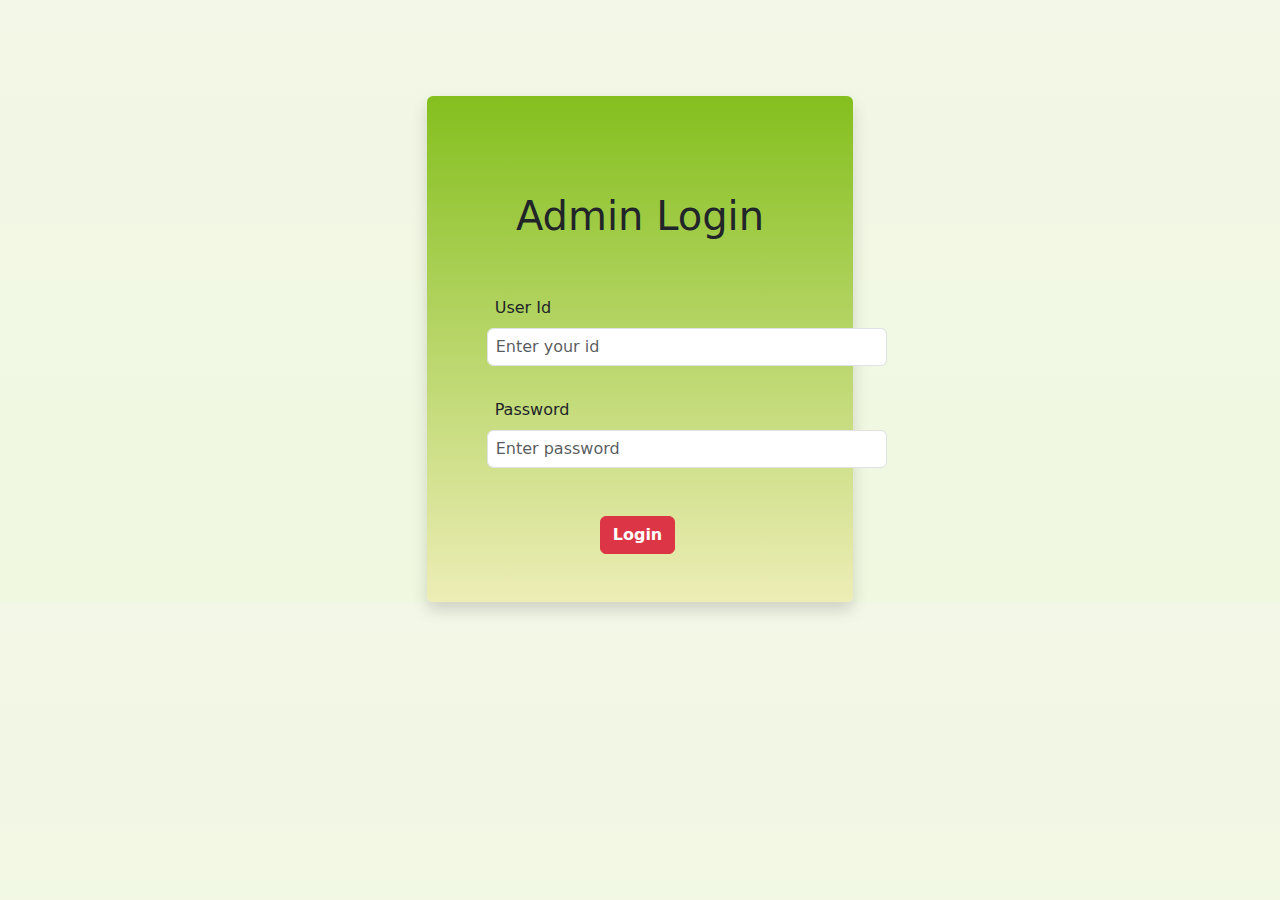
<file: src/main/resources/templates/adminlogin.html>
<!DOCTYPE html>
<html>
	<head>
		<link href="https://cdn.jsdelivr.net/npm/bootstrap@5.3.3/dist/css/bootstrap.min.css" rel="stylesheet" integrity="sha384-QWTKZyjpPEjISv5WaRU9OFeRpok6YctnYmDr5pNlyT2bRjXh0JMhjY6hW+ALEwIH" crossorigin="anonymous">
				<script src="https://cdn.jsdelivr.net/npm/@popperjs/core@2.11.8/dist/umd/popper.min.js" integrity="sha384-I7E8VVD/ismYTF4hNIPjVp/Zjvgyol6VFvRkX/vR+Vc4jQkC+hVqc2pM8ODewa9r" crossorigin="anonymous"></script>
				<script src="https://cdn.jsdelivr.net/npm/bootstrap@5.3.3/dist/js/bootstrap.min.js" integrity="sha384-0pUGZvbkm6XF6gxjEnlmuGrJXVbNuzT9qBBavbLwCsOGabYfZo0T0to5eqruptLy" crossorigin="anonymous"></script>
			<style>
				.bg1{
					background:linear-gradient(rgba(191, 214, 132,.2), rgba(177, 221, 99, 0.2));  
				}
				.bg2{
					background:linear-gradient(rgb(132, 191, 30), rgb(237, 237, 182));
				}
			</style>
	</head>
   <body class="bg1">
     <section>

		<div class="container-fluid">
			<div class="row mt-5 pt-5 ">
				<div class="col-sm-4 mx-auto bg2 shadow rounded">
					<form method="post" th:object="${dto}">
						<h1 class="text-center  mt-5 pt-5"> Admin Login</h1>
						 <div class="pt-5">
							 <lable for="userid" class="ps-2 ms-5"> User Id</lable>
							 <input type="text" name="userid"  required class="form-control my-2 px-2 ms-5" style="width: 400px;" th:field="${dto.userid}" placeholder="Enter your id">
						 </br>
						
							 <lable for="pass" class="ps-2 ms-5"> Password </lable>
							  <input type="password" name="pass" required class="form-control my-2 ms-1 px-2 ms-5" style="width: 400px;" th:field="${dto.password}" placeholder="Enter password">
						 </br>
						 
						</div>
							 <lable th:if="${msg}"><p th:text="${msg}"></p></lable>
							<button type="submit" class="btn btn-danger mb-5 fw-semibold" style="margin-left:40% ;">Login</button>	
				 </form>
				</div>
			</div>
		</div>
	 </section>
	</body>
</html>
</file>
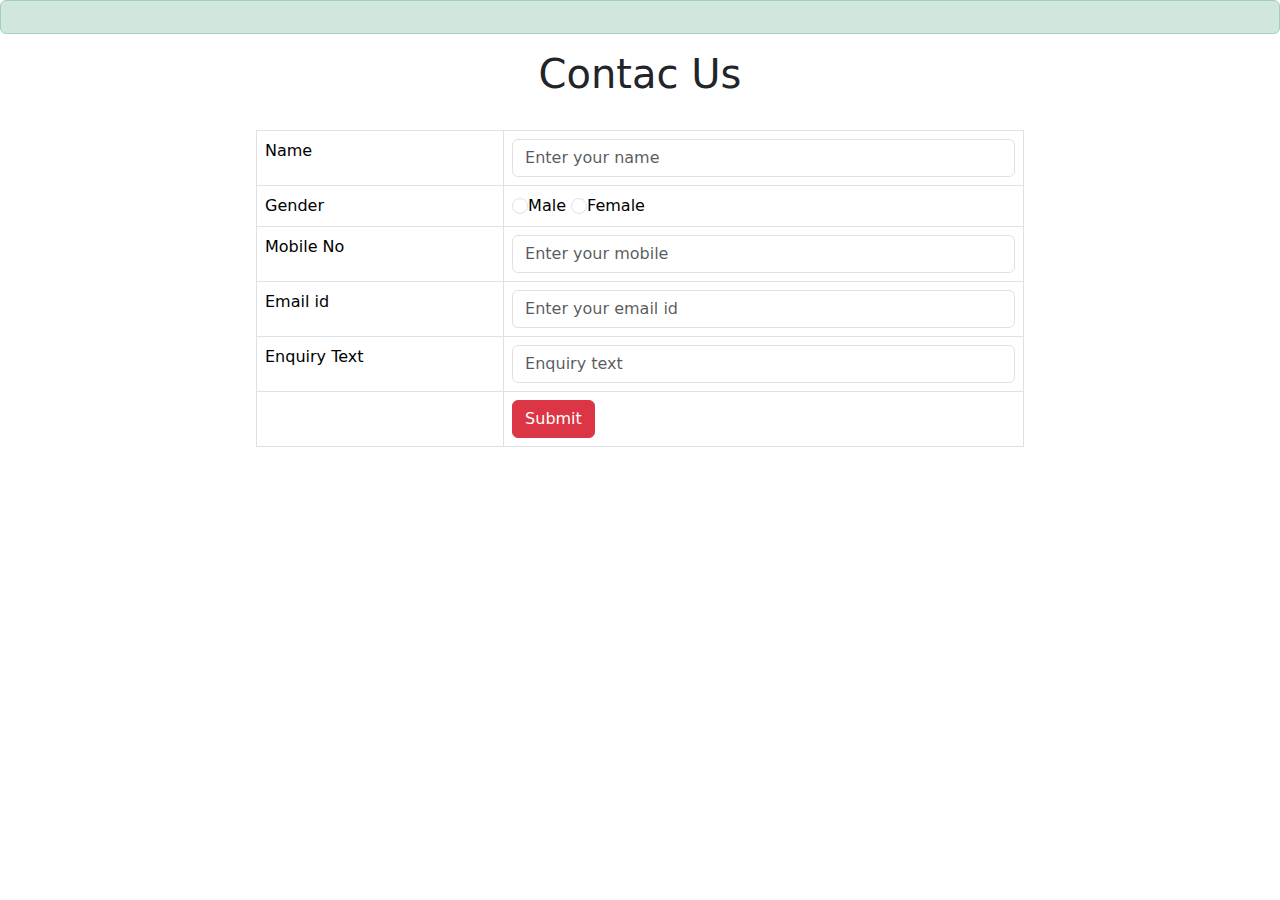
<file: src/main/resources/templates/contactus.html>
<!doctype html>
<html lang="en" >
	<head>
		<meta charset="utf-8">
		 <meta name="viewport" content="width=device-width, initial-scale=1">
		 <title>Bootstrap demo</title>
		 <link href="https://cdn.jsdelivr.net/npm/bootstrap@5.3.3/dist/css/bootstrap.min.css" rel="stylesheet" integrity="sha384-QWTKZyjpPEjISv5WaRU9OFeRpok6YctnYmDr5pNlyT2bRjXh0JMhjY6hW+ALEwIH" crossorigin="anonymous">
		<script src="https://cdn.jsdelivr.net/npm/@popperjs/core@2.11.8/dist/umd/popper.min.js" integrity="sha384-I7E8VVD/ismYTF4hNIPjVp/Zjvgyol6VFvRkX/vR+Vc4jQkC+hVqc2pM8ODewa9r" crossorigin="anonymous"></script>
		<script src="https://cdn.jsdelivr.net/npm/bootstrap@5.3.3/dist/js/bootstrap.min.js" integrity="sha384-0pUGZvbkm6XF6gxjEnlmuGrJXVbNuzT9qBBavbLwCsOGabYfZo0T0to5eqruptLy" crossorigin="anonymous"></script>
	</head>
	<body>
		<section>
	     <div th:if="${msg}">
			<p th:text="${msg}" class="alert alert-success alert-dismissible"></p>

		 </div>	
		<h1 class="text-center">Contac Us</h1>
		<br>
		<form class="form-group" method="post" th:object="${dto}">
		 <table class="table table-bordered" style="margin:auto;width: 60%;">
			<tr>
				<td>Name</td>
				<td>
					<input type="text" required class="form-control" th:field="${dto.name}" placeholder="Enter your name">
				</td>
			</tr>
			<tr>
				<td>
					Gender
				</td>
				<td>
					<input type="radio" required class="form-check-input" th:field="${dto.gender}" value="Male"/>Male
					<input type="radio" required class="form-check-input" th:field="${dto.gender}" value="Female"/>Female
					                   
				</td>
			</tr>
			<tr>
			  <td>Mobile No</td>
			  <td>
			  <input type="number" required class="form-control" th:field="${dto.mobile}" placeholder="Enter your mobile">
			  </td>
			</tr>
			<tr>
			<td>Email id</td>
				<td>
				<input type="text" required class="form-control" th:field="${dto.emailaddress}" placeholder="Enter your email id">
				</td>
			</tr>
			<tr>
				<td>Enquiry Text</td>
				<td>
					<input type="text" required class="form-control" th:field="${dto.enquiry}" placeholder="Enquiry text">
					</td>
				</tr>
				<tr>
					<td></td>
					<td>
						<button type="submit" class="btn btn-danger"> Submit</button>
					</td>
				</tr>
		 </table>
		 </form>
		 <script src="https://cdn.jsdelivr.net/npm/bootstrap@5.3.3/dist/js/bootstrap.bundle.min.js" integrity="sha384-YvpcrYf0tY3lHB60NNkmXc5s9fDVZLESaAA55NDzOxhy9GkcIdslK1eN7N6jIeHz" crossorigin="anonymous"></script>
		</section>
	</body>
</html>
</file>
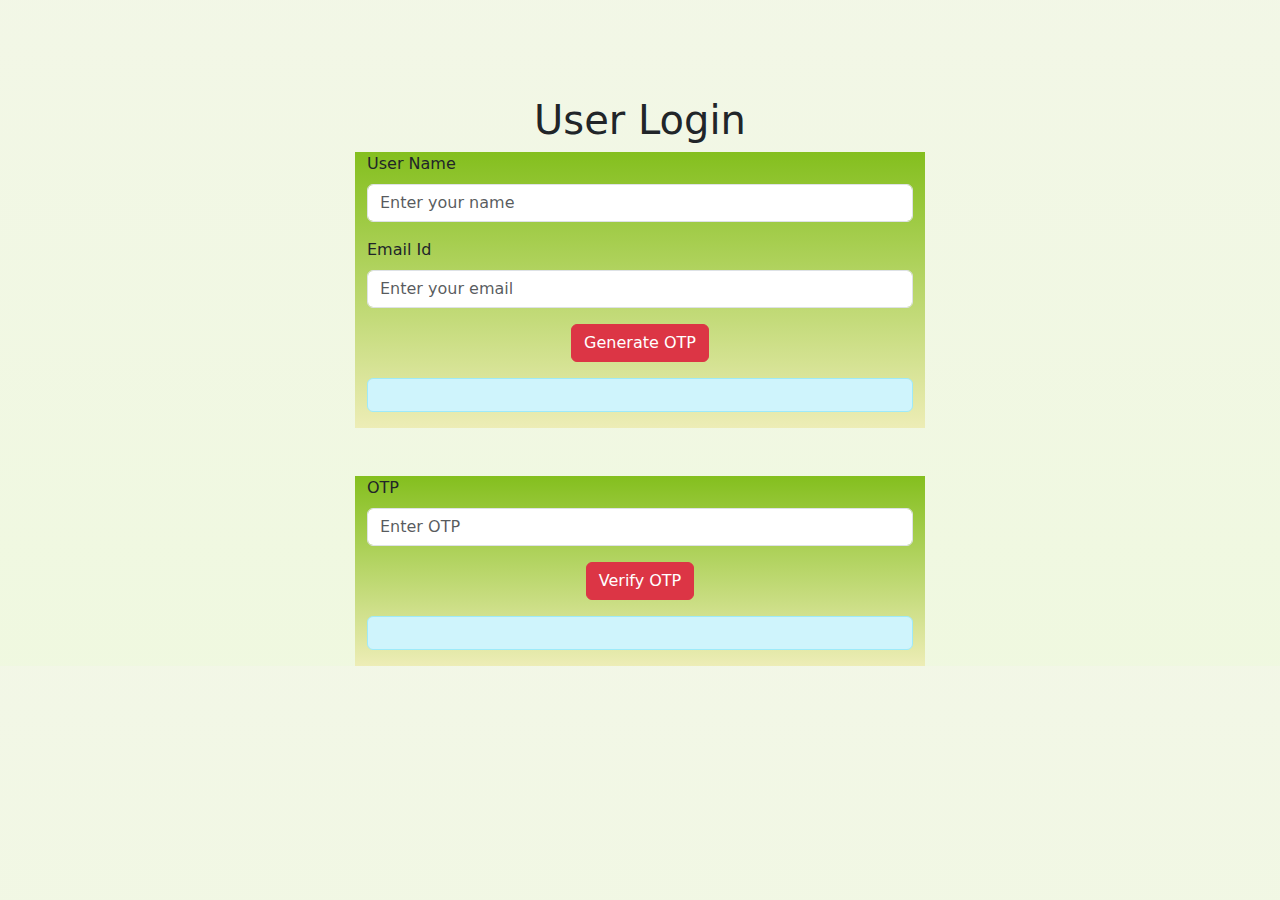
<file: src/main/resources/templates/userlogin.html>
<!DOCTYPE html>
<html xmlns:th="http://www.thymeleaf.org">
<head>
    <link href="https://cdn.jsdelivr.net/npm/bootstrap@5.3.3/dist/css/bootstrap.min.css" rel="stylesheet">
    <script src="https://cdn.jsdelivr.net/npm/@popperjs/core@2.11.8/dist/umd/popper.min.js"></script>
    <script src="https://cdn.jsdelivr.net/npm/bootstrap@5.3.3/dist/js/bootstrap.min.js"></script>
    <style>
        .bg1{
            background:linear-gradient(rgba(191, 214, 132,.2), rgba(177, 221, 99, 0.2));  
        }
        .bg2{
            background:linear-gradient(rgb(132, 191, 30), rgb(237, 237, 182));
        }
    </style>
</head>
<body class="bg1">
<section>
    <div class="container mt-5 pt-5">
        <h1 class="text-center">User Login</h1>
        
        <!-- OTP Request Form -->
        <form action="/api/otp/send" th:object="${dto}" method="post" class="hidden">
            <div class="row justify-content-center">
                <div class="col-md-6 bg2">
                    <div class="mb-3">
                        <label for="username" class="form-label">User Name</label>
                        <input type="text" id="username" name="username" th:field="${dto.username}" required 
                               class="form-control" placeholder="Enter your name">
                    </div>
                    <div class="mb-3">
                        <label for="userEmail" class="form-label">Email Id</label>
                        <input type="email" id="userEmail" name="userEmail" th:field="${dto.email}" required 
                               class="form-control" placeholder="Enter your email">
                    </div>
                    <div class="text-center">
                        <button type="submit" class="btn btn-danger">Generate OTP</button>
                    </div>
                    <!-- Message for OTP Request -->
                    <div class="mt-3" th:if="${msg1}">
                        <p class="alert alert-info text-center" th:text="${msg1}"></p>
                    </div>
                </div>
            </div>
        </form>

        <!-- OTP Verification Form -->
        <form action="/api/otp/verify" th:object="${dto}" method="post" class="mt-5">
            <div class="row justify-content-center">
                <div class="col-md-6 bg2">
                    <div class="mb-3">
						<input type="hidden" name="username" th:value="${dto.username}">
						<input type="hidden" name="userEmail" th:value="${dto.email}">
                        <label for="enteredOtp" class="form-label">OTP</label>
                        <input type="password" id="enteredOtp" name="enteredOtp" required class="form-control" 
                               placeholder="Enter OTP">
                    </div>
                    <div class="text-center">
                        <button type="submit" class="btn btn-danger">Verify OTP</button>
                    </div>
                    <!-- Message for OTP Verification -->
                    <div class="mt-3" th:if="${msg}">
                        <p class="alert alert-info text-center" th:text="${msg}"></p>
                    </div>
                </div>
            </div>
        </form>
    </div>
</section>
</body>
</html>
</file>
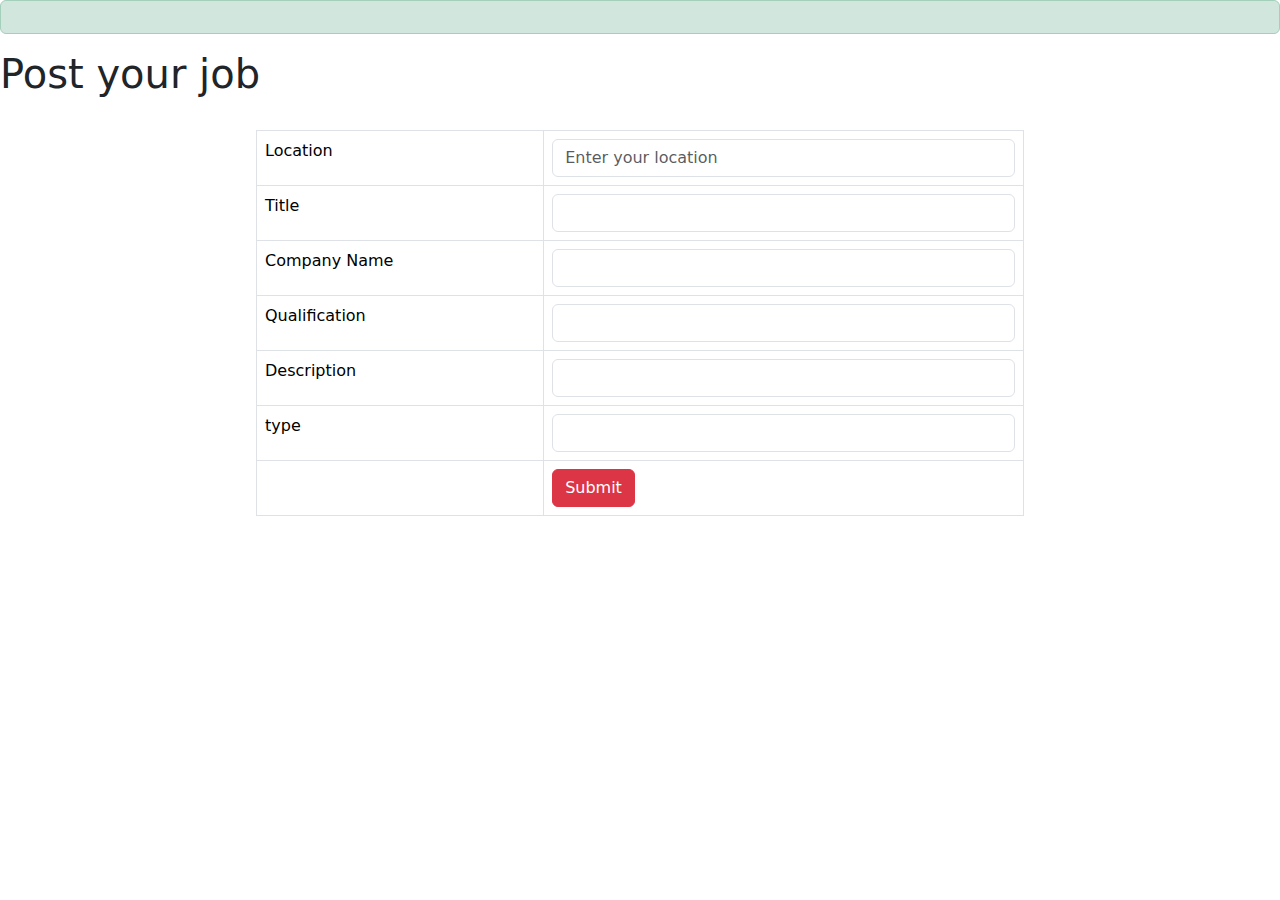
<file: src/main/resources/templates/admin/postjob.html>
<!doctype html>
<html th:replace="admin/adminbase::layout(~{::section})">
	<head>
		<meta charset="utf-8">
		 <meta name="viewport" content="width=device-width, initial-scale=1">
		 <title>Bootstrap demo</title>
		 <link href="https://cdn.jsdelivr.net/npm/bootstrap@5.3.3/dist/css/bootstrap.min.css" rel="stylesheet" integrity="sha384-QWTKZyjpPEjISv5WaRU9OFeRpok6YctnYmDr5pNlyT2bRjXh0JMhjY6hW+ALEwIH" crossorigin="anonymous">
		<script src="https://cdn.jsdelivr.net/npm/@popperjs/core@2.11.8/dist/umd/popper.min.js" integrity="sha384-I7E8VVD/ismYTF4hNIPjVp/Zjvgyol6VFvRkX/vR+Vc4jQkC+hVqc2pM8ODewa9r" crossorigin="anonymous"></script>
		<script src="https://cdn.jsdelivr.net/npm/bootstrap@5.3.3/dist/js/bootstrap.min.js" integrity="sha384-0pUGZvbkm6XF6gxjEnlmuGrJXVbNuzT9qBBavbLwCsOGabYfZo0T0to5eqruptLy" crossorigin="anonymous"></script>
	</head>
	<body>
		<section >
	     <div th:if="${msg}">
			<p th:text="${msg}" class="alert alert-success alert-dismissible"></p>

		 </div>	
		<h1>Post your job</h1>
		<br>
		<form class="form-group" method="post" th:object="${dto}">
		 <table class="table table-bordered" style="margin:auto;width: 60%;">
			<tr>
				<td>Location</td>
				<td>
					<input type="text"  required class="form-control bg-white text-dark" th:field="${dto.location}" placeholder="Enter your location">
				</td>
			</tr>
			<tr>
			 <td>
				Title
			</td>
			<td>
			 <input type="text" required class="form-control bg-white text-dark" th:field="${dto.title}">	                   
			</td>
		  </tr>
			<tr>
			  <td>Company Name</td>
			  <td>
			  <input type="text" required class="form-control bg-white text-dark" th:field="${dto.companyName}" placeholder="">
			  </td>
			</tr>
			<tr>
			<td>Qualification</td>
				<td>
				<input type="text" required class="form-control bg-white text-dark" th:field="${dto.qualification}" placeholder="">
				</td>
			</tr>
			<tr>
			 <td>Description</td>
			 <td>
			  <input type="text" required class="form-control bg-white text-dark" th:field="${dto.description}" placeholder="">
			 </td>
			</tr>
				<tr>
					<tr>
						<td>
							type
						</td>
						<td>
							<input type="text" required class="form-control bg-white text-dark" th:field="${dto.type}">
						</td>
					</tr>
					<td></td>
					<td>
						<button type="submit" class="btn btn-danger"> Submit</button>
					</td>
				</tr>
		 </table>
		 </form>
		 <script src="https://cdn.jsdelivr.net/npm/bootstrap@5.3.3/dist/js/bootstrap.bundle.min.js" integrity="sha384-YvpcrYf0tY3lHB60NNkmXc5s9fDVZLESaAA55NDzOxhy9GkcIdslK1eN7N6jIeHz" crossorigin="anonymous"></script>
		</section>
	</body>
</html>
</file>
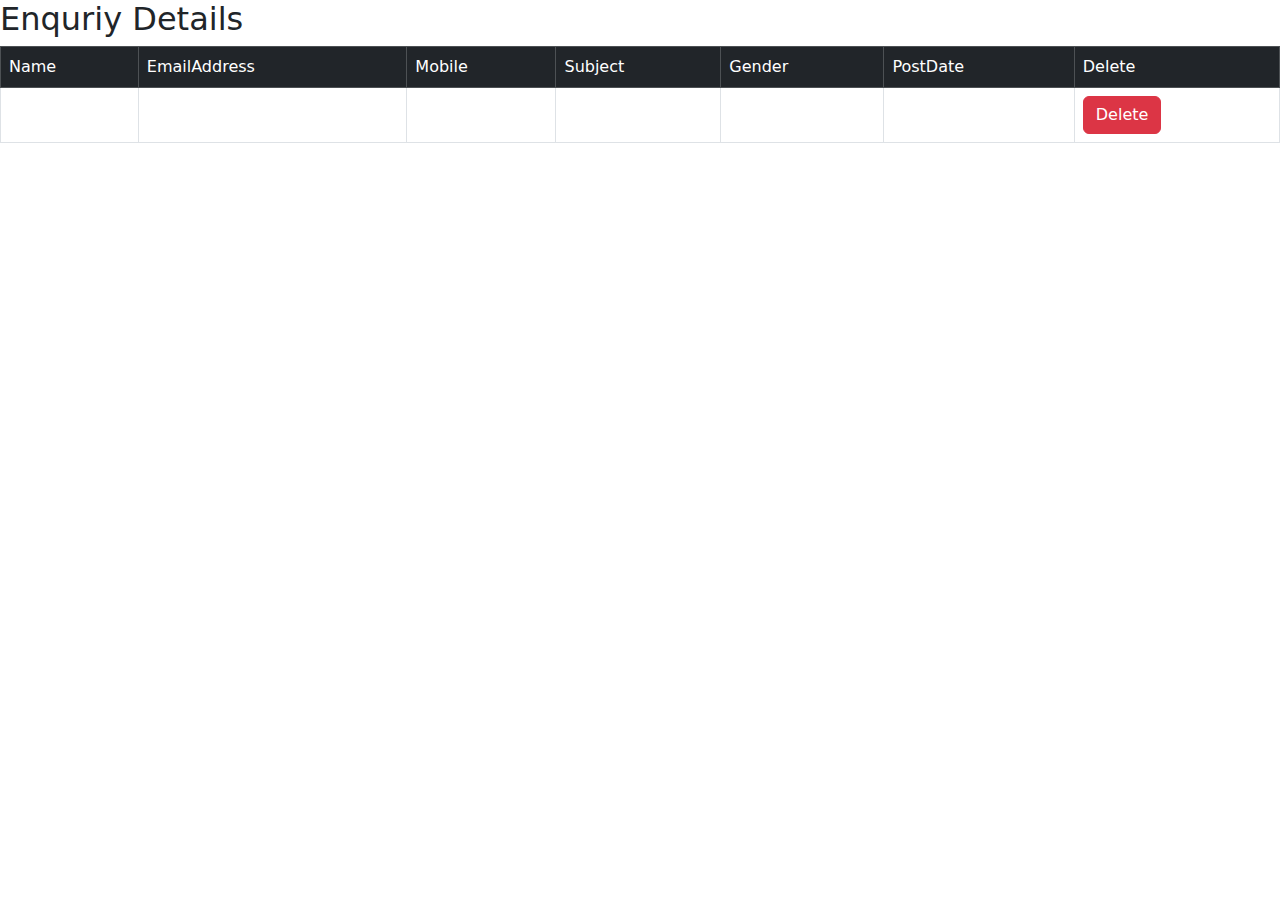
<file: src/main/resources/templates/admin/viewenquriy.html>
<!doctype html>
<html th:replace="admin/adminbase::layout(~{::section})">
	<head>
		<meta charset="utf-8">
		 <meta name="viewport" content="width=device-width, initial-scale=1">
		 <title>Bootstrap demo</title>
		 <link href="https://cdn.jsdelivr.net/npm/bootstrap@5.3.3/dist/css/bootstrap.min.css" rel="stylesheet" integrity="sha384-QWTKZyjpPEjISv5WaRU9OFeRpok6YctnYmDr5pNlyT2bRjXh0JMhjY6hW+ALEwIH" crossorigin="anonymous">
		<script src="https://cdn.jsdelivr.net/npm/@popperjs/core@2.11.8/dist/umd/popper.min.js" integrity="sha384-I7E8VVD/ismYTF4hNIPjVp/Zjvgyol6VFvRkX/vR+Vc4jQkC+hVqc2pM8ODewa9r" crossorigin="anonymous"></script>
		<script src="https://cdn.jsdelivr.net/npm/bootstrap@5.3.3/dist/js/bootstrap.min.js" integrity="sha384-0pUGZvbkm6XF6gxjEnlmuGrJXVbNuzT9qBBavbLwCsOGabYfZo0T0to5eqruptLy" crossorigin="anonymous"></script>
	</head>
	<body>
		<section>
			<h2>Enquriy Details</h2>
			<table class="table table-bordered" style="margin-left: auto;">
			<thead class="table-dark text-white">
				<tr>
					<td>Name</td>
					<td>EmailAddress</td>
					<td>Mobile</td>
					<td>Subject</td>
					<td>Gender</td>
					<td>PostDate</td>
					<td>Delete</td>

				</tr>
			</thead>
			<tbody>
				<tr th:each="e:${elist}">
					<td th:text="${e.name}"></td>
					<td th:text="${e.emailaddress}"></td>
					<td th:text="${e.mobile}"></td>
					<td th:text="${e.enquiry}"></td>
					<td th:text="${e.gender}"></td>
					<td th:text="${e.postdate}"></td>
					<td>
						<a th:href="@{/viewenquriy/delete/{id}(id=${e.id})}" 
						    onclick="return confirm('Are you sure you want to delete this enquiry?')">
						    <button class="btn btn-danger">Delete</button>
                        </a>
					</td>
				</tr>
			</tbody>
			</table>
		</section>
	</body>
</html>
</file>
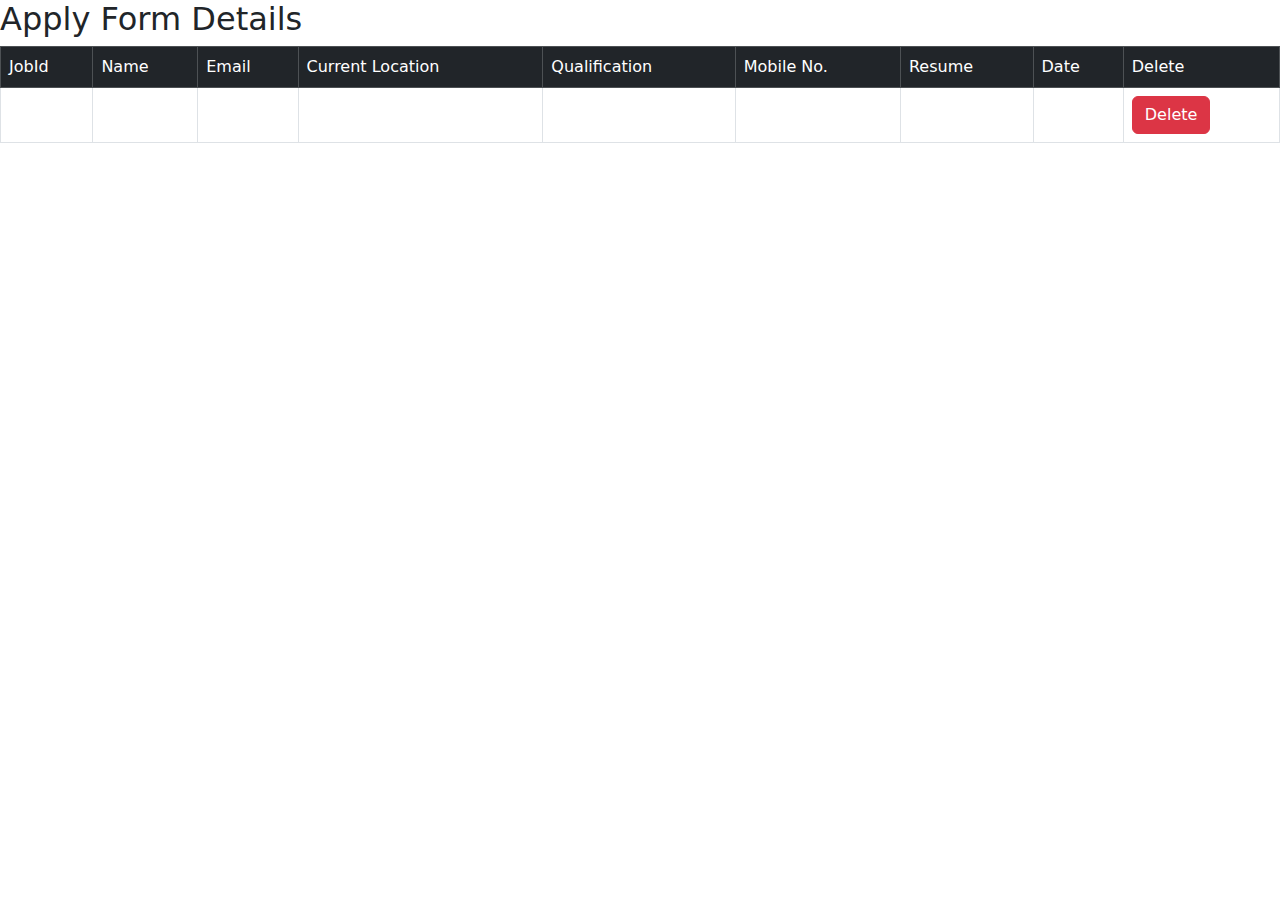
<file: src/main/resources/templates/admin/viewForm.html>
<!doctype html>
<html th:replace="admin/adminbase::layout(~{::section})">
	<head>
		<meta charset="utf-8">
		 <meta name="viewport" content="width=device-width, initial-scale=1">
		 <title>Bootstrap demo</title>
		 <link href="https://cdn.jsdelivr.net/npm/bootstrap@5.3.3/dist/css/bootstrap.min.css" rel="stylesheet" integrity="sha384-QWTKZyjpPEjISv5WaRU9OFeRpok6YctnYmDr5pNlyT2bRjXh0JMhjY6hW+ALEwIH" crossorigin="anonymous">
		<script src="https://cdn.jsdelivr.net/npm/@popperjs/core@2.11.8/dist/umd/popper.min.js" integrity="sha384-I7E8VVD/ismYTF4hNIPjVp/Zjvgyol6VFvRkX/vR+Vc4jQkC+hVqc2pM8ODewa9r" crossorigin="anonymous"></script>
		<script src="https://cdn.jsdelivr.net/npm/bootstrap@5.3.3/dist/js/bootstrap.min.js" integrity="sha384-0pUGZvbkm6XF6gxjEnlmuGrJXVbNuzT9qBBavbLwCsOGabYfZo0T0to5eqruptLy" crossorigin="anonymous"></script>
	</head>
	<body>
		<section>
			<h2>Apply Form Details</h2>
			<table class="table table-bordered" style="margin-left: auto;">
			<thead class="table-dark text-white">
				<tr>
					<td>JobId</td>
					<td>Name</td>
					
					<td>Email</td>
					<td>Current Location</td>
					<td>Qualification</td>
					<td>Mobile No.</td>
					<td>Resume</td>
					<td>Date</td>
					<td>Delete</td>

				</tr>
			</thead>
			<tbody>
				<tr th:each="f:${flist}">
					<td th:text="${f.job.id}"></td>
					<td th:text="${f.Name}"></td>
					<td th:text="${f.Email}"></td>
					<td th:text="${f.currentLocation}"></td>
					<td th:text="${f.qualification}"></td>
					<td th:text="${f.mobileNumber}"></td>
					<td th:text="${f.filename}"></td>
					<td th:text="${f.postedate}"></td>
					<td>
						<!--<a th:href="@{'/viewenquiry/delete/' + ${f.id}}">
						    </a> -->
							<button class="btn btn-danger" onclick="return confirm('Are you sure you want to delete this item?')">Delete</button>
													
					</td>
				</tr>
			</tbody>
			</table>
		</section>
	</body>
</html>
</file>
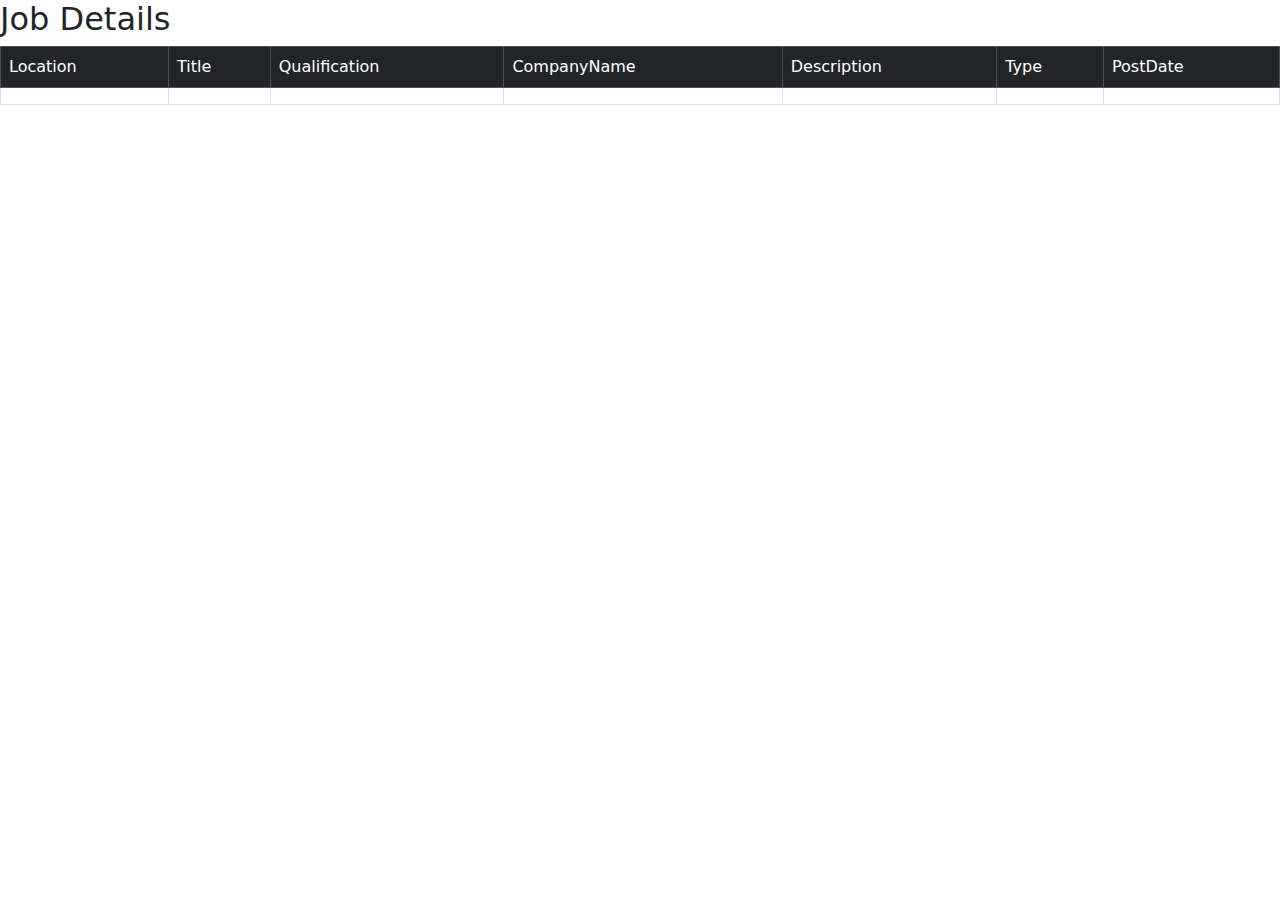
<file: src/main/resources/templates/admin/viewjob.html>
<!doctype html>
<html th:replace="admin/adminbase::layout(~{::section})">
	<head>
		<meta charset="utf-8">
		 <meta name="viewport" content="width=device-width, initial-scale=1">
		 <title>Bootstrap demo</title>
		 <link href="https://cdn.jsdelivr.net/npm/bootstrap@5.3.3/dist/css/bootstrap.min.css" rel="stylesheet" integrity="sha384-QWTKZyjpPEjISv5WaRU9OFeRpok6YctnYmDr5pNlyT2bRjXh0JMhjY6hW+ALEwIH" crossorigin="anonymous">
		<script src="https://cdn.jsdelivr.net/npm/@popperjs/core@2.11.8/dist/umd/popper.min.js" integrity="sha384-I7E8VVD/ismYTF4hNIPjVp/Zjvgyol6VFvRkX/vR+Vc4jQkC+hVqc2pM8ODewa9r" crossorigin="anonymous"></script>
		<script src="https://cdn.jsdelivr.net/npm/bootstrap@5.3.3/dist/js/bootstrap.min.js" integrity="sha384-0pUGZvbkm6XF6gxjEnlmuGrJXVbNuzT9qBBavbLwCsOGabYfZo0T0to5eqruptLy" crossorigin="anonymous"></script>
	</head>
	<body>
		<section>
			<h2>Job Details</h2>
			<table class="table table-bordered" style="margin-left: auto;">
			<thead class="table-dark text-white">
				<tr>
					<td>Location</td>
					<td>Title</td>
					<td>Qualification</td>
					<td>CompanyName</td>
					<td>Description</td>
					<td>Type</td>
					<td>PostDate</td>
				</tr>
			</thead>
			<tbody>
				<tr th:each="j:${jolist}">
					<td th:text="${j.location}"></td>
					<td th:text="${j.title}"></td>
					<td th:text="${j.qualification}"></td>
					<td th:text="${j.companyName}"></td>
					<td th:text="${j.description}"></td>
					<td th:text="${j.type}"></td>
					<td th:text="${j.posteddate}"></td>
				</tr>
			</tbody>
			</table>
		</section>
	</body>
</html>
</file>
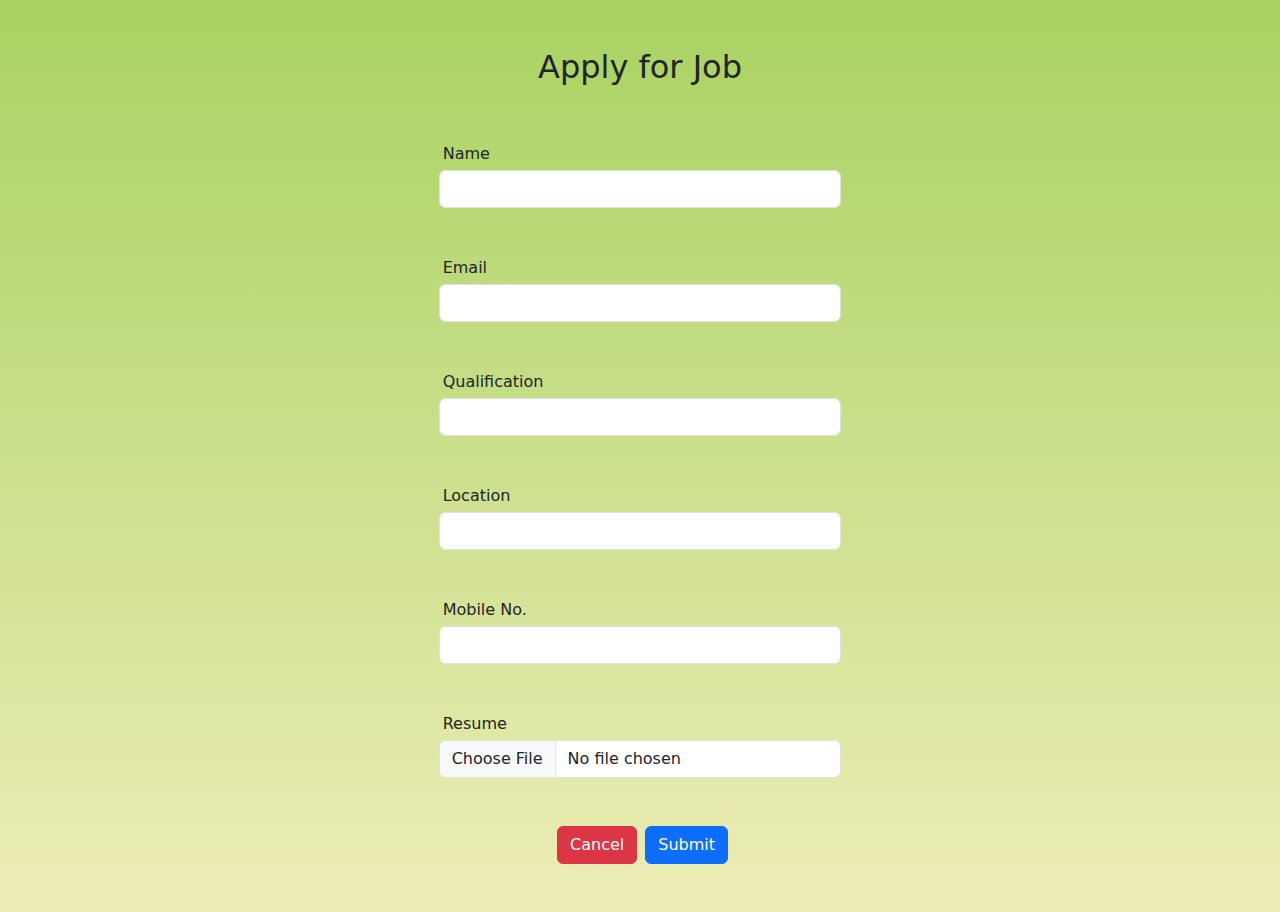
<file: src/main/resources/templates/jobs/applyJob.html>
<!DOCTYPE html>
<html xmlns:th="http://www.thymeleaf.org">
<head>
    <title>Apply for Job</title>
	<link href="https://cdn.jsdelivr.net/npm/bootstrap@5.3.3/dist/css/bootstrap.min.css" rel="stylesheet" integrity="sha384-QWTKZyjpPEjISv5WaRU9OFeRpok6YctnYmDr5pNlyT2bRjXh0JMhjY6hW+ALEwIH" crossorigin="anonymous">
	<script src="https://cdn.jsdelivr.net/npm/@popperjs/core@2.11.8/dist/umd/popper.min.js" integrity="sha384-I7E8VVD/ismYTF4hNIPjVp/Zjvgyol6VFvRkX/vR+Vc4jQkC+hVqc2pM8ODewa9r" crossorigin="anonymous"></script>
	<script src="https://cdn.jsdelivr.net/npm/bootstrap@5.3.3/dist/js/bootstrap.min.js" integrity="sha384-0pUGZvbkm6XF6gxjEnlmuGrJXVbNuzT9qBBavbLwCsOGabYfZo0T0to5eqruptLy" crossorigin="anonymous"></script>
			
	<style>
		.bg1{
			background:linear-gradient(rgba(191, 214, 132,.2), rgba(177, 221, 99, 0.2));
			  
		}
		.bg2{
			background:linear-gradient(rgb(132, 191, 30,.7), rgb(237, 237, 182));
		}
		
	</style>
</head>
<body class="bg2">
    
	<div th:if="${message}">
	    <script th:inline="javascript">
	        /* Use Thymeleaf to insert the message into the JavaScript alert */
	        let message = '[[${message}]]';
	        alert(message);
	    </script>
	</div> 
	    <div class="container-fluid">
			<div class="row">
				<div class="col-sm-8 mx-auto pb-5">
					<h2 class="text-center py-5">Apply for Job</h2>
                    <form 	th:action="@{/jobs/apply/{jobId}(jobId=${jobId})}" th:object="${dto}" method="post" enctype="multipart/form-data">
                        <div class="row">
							<div class="col-sm-6 mx-auto">
								<label for="applicantName" class="ps-1 pb-1">Name</label><br>
                        <input type="text" id="applicantName"  name="applicantName" class="form-control" th:field="${dto.Name}" required>
                        <br>
                        <br>
	                	
                        <label for="applicantEmail" class="ps-1 pb-1">Email</label><br>
                        <input type="email" id="applicantEmail" name="applicantEmail" class="form-control" th:field="${dto.Email}" required>
                        <br>
                        <br>
	                	<label for="qualification" class="ps-1 pb-1">Qualification </label><br>
	                	<input type="text" id="qualification" name="qualification" class="form-control" th:field="${dto.qualification}" required>
	                	<br>
	                	<br>
	                	<label for="location" class="ps-1 pb-1">Location </label><br>
	                	<input type="text" id="location" name="" class="form-control" th:field="${dto.currentLocation}" required>
	                	<br>
	                	<br>
	                	<label for="mobile" class="ps-1 pb-1">Mobile No. </label><br>
	                			<input type="text" id="mobile" name="mobile" class="form-control" th:field="${dto.mobileNumber}" required>
	                			<br>
	                			<br>
	                			
                        <label for="resume" class="ps-1 pb-1">Resume</label><br>
                        <input type="file" id="resume" name="resume" class="form-control" th:field="${dto.resume}">
                        <br>
                        <br>
	                	
							</div>
						</div>
                        <button type="cancel" class="btn btn-danger" style="margin-left: 40%;">Cancel</button><button type="submit" class="btn btn-primary mx-2" >Submit</button>
	                	
                    </form>
				</div>
			</div>
		</div>
</body>
</html>
</file>
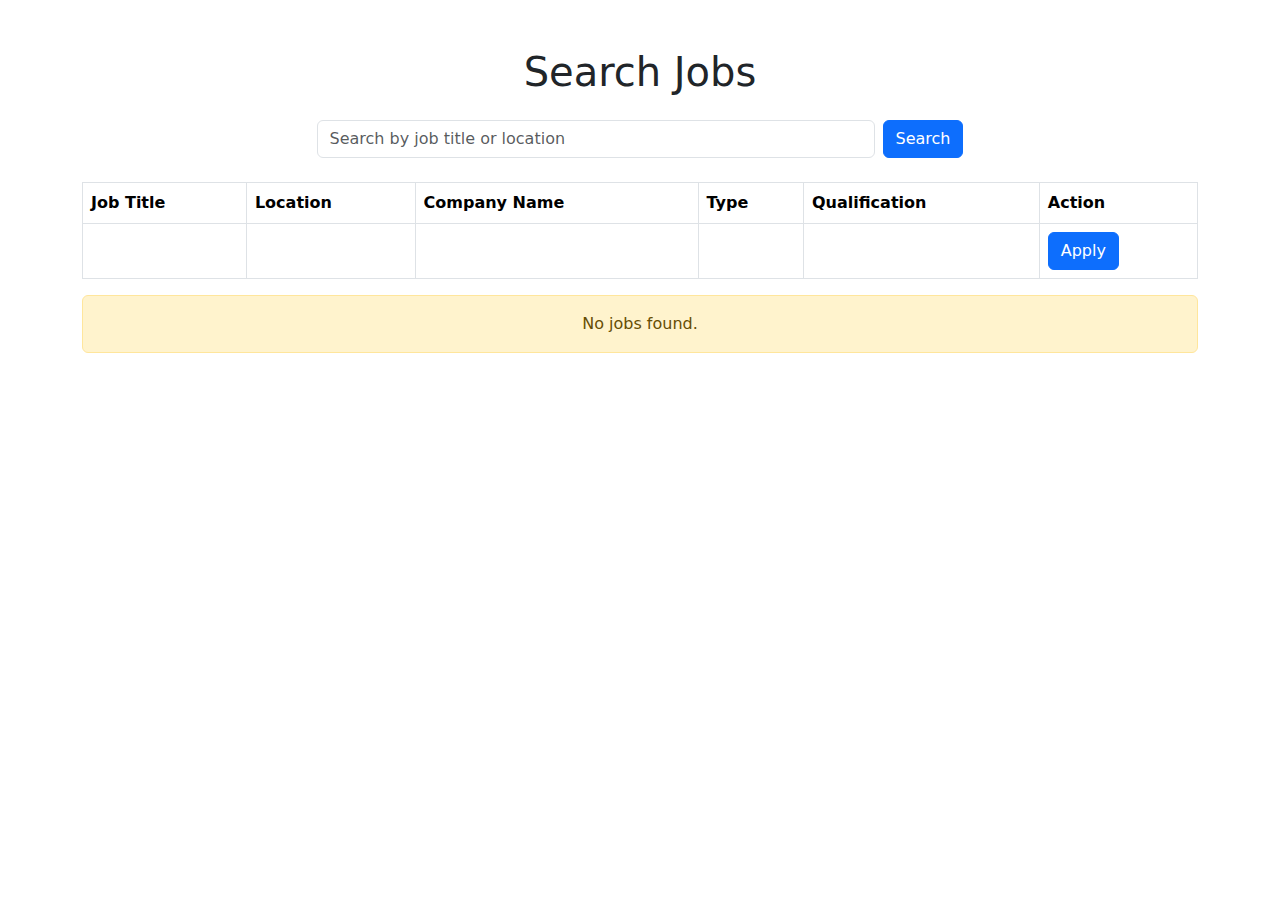
<file: src/main/resources/templates/jobs/serach_bar.html>
<!DOCTYPE html>
<html xmlns:th="http://www.thymeleaf.org">
<head>
    <title>Job Search</title>
    <link rel="stylesheet" href="https://cdn.jsdelivr.net/npm/bootstrap@5.3.3/dist/css/bootstrap.min.css">
</head>
<body>
    <div class="container mt-5">
        <h1 class="text-center">Search Jobs</h1>

        <!-- Search Bar -->
        <form action="/jobs" method="get" class="d-flex justify-content-center mt-4">
            <input type="text" name="keyword" class="form-control w-50" th:value="${keyword}" placeholder="Search by job title or location">
            <button type="submit" class="btn btn-primary ms-2">Search</button>
        </form>

        <!-- Job Results -->
        <div class="mt-4">
            <table class="table table-bordered">
                <thead>
                    <tr>
                        <th>Job Title</th>
                        <th>Location</th>
						<th>Company Name</th>
						<th>Type</th>
						<th>Qualification</th>
                        <th>Action</th>
                    </tr>
                </thead>
                <tbody>
                    <tr th:each="job : ${jobs}">
                        <td th:text="${job.title}"></td>
                        <td th:text="${job.location}"></td>
						<td th:text="${job.companyName}"></td>
						<td th:text="${job.type}"></td>
						<td th:text="${job.qualification}"></td>
                        <td>
                            <a th:href="@{/jobs/apply/{jobId}(jobId=${job.id})}" class="btn btn-primary">Apply</a>
                        </td>
                    </tr>
                </tbody>
            </table>

            <!-- No Results Found -->
			<div th:if="${jobs != null and jobs.isEmpty()}" class="alert alert-warning text-center">
			    No jobs found.
			</div>
        </div>
    </div>
</body>
</html>
</file>
